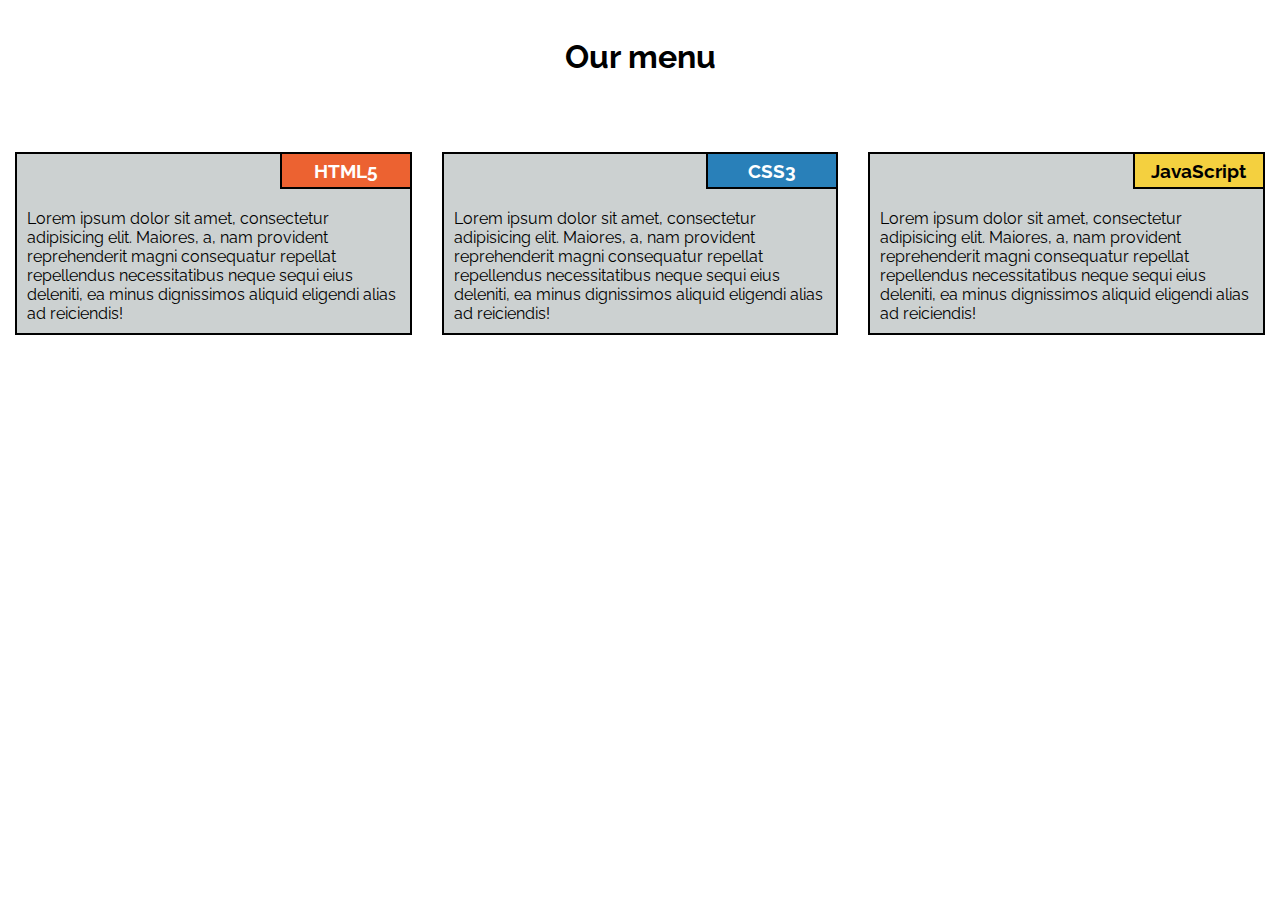
<file: module2_solution/index.html>
<!DOCTYPE html>
<html lang="en">
<head>
    <meta charset="UTF-8">
    <meta http-equiv="X-UA-Compatible" content="IE=edge">
    <meta name="viewport" content="width=device-width, initial-scale=1.0">
    <link rel="stylesheet" href="css/style.css" />
    <title>Module 2 - Solution</title>
</head>
<body>

    <!-- Module 2 - Coursera course by Sergio Andrés Muñoz -->
    
    <section>
        <h1>Our menu</h1>

        <div class="row">
            <div class="col-lg-4 col-md-6 col-sm-12">
                <div class="text-box">
                    <h3 class="html5">html5</h3>
                    <p>Lorem ipsum dolor sit amet, consectetur adipisicing elit.
                        Maiores, a, nam provident reprehenderit magni consequatur
                        repellat repellendus necessitatibus neque sequi eius deleniti,
                        ea minus dignissimos aliquid eligendi alias ad reiciendis!</p>
                </div>
            </div>

            <div class="col-lg-4 col-md-6 col-sm-12">
                <div class="text-box">
                    <h3 class="css3">css3</h3>
                    <p>Lorem ipsum dolor sit amet, consectetur adipisicing elit.
                        Maiores, a, nam provident reprehenderit magni consequatur
                        repellat repellendus necessitatibus neque sequi eius deleniti,
                        ea minus dignissimos aliquid eligendi alias ad reiciendis!</p>
                </div>
            </div>

            <div class="col-lg-4 col-md-12 col-sm-12">
                <div class="text-box">
                    <h3 class="javascript">javaScript</h3>
                    <p>Lorem ipsum dolor sit amet, consectetur adipisicing elit.
                        Maiores, a, nam provident reprehenderit magni consequatur
                        repellat repellendus necessitatibus neque sequi eius deleniti,
                        ea minus dignissimos aliquid eligendi alias ad reiciendis!</p>
                </div>
            </div>
        </div>
    </section>

</body>
</html>
</file>
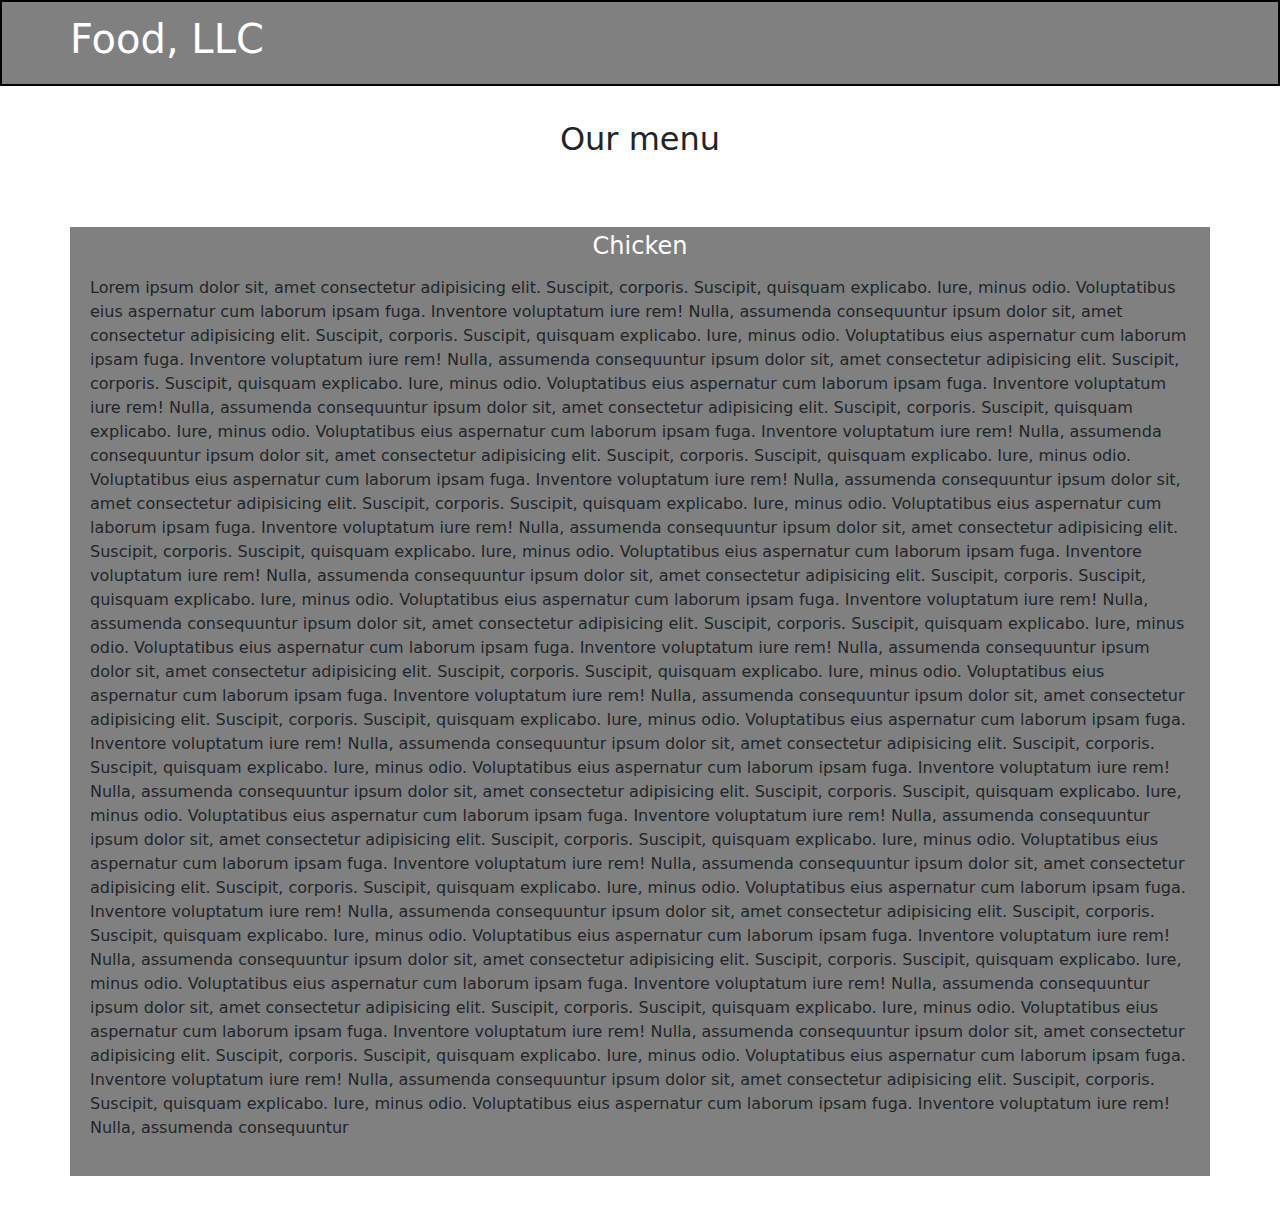
<file: module3_solution/index.html>
<!DOCTYPE html>
<html lang="en">
<head>
    <meta charset="UTF-8">
    <meta http-equiv="X-UA-Compatible" content="IE=edge">
    <meta name="viewport" content="width=device-width, initial-scale=1.0">
    <link rel="stylesheet" href="css/bootstrap.min.css">
    <link rel="stylesheet" href="css/style.css">

    <script src="https://code.jquery.com/jquery-3.3.1.slim.min.js" integrity="sha384-q8i/X+965DzO0rT7abK41JStQIAqVgRVzpbzo5smXKp4YfRvH+8abtTE1Pi6jizo" crossorigin="anonymous"></script>
    <script src="https://cdn.jsdelivr.net/npm/popper.js@1.14.3/dist/umd/popper.min.js" integrity="sha384-ZMP7rVo3mIykV+2+9J3UJ46jBk0WLaUAdn689aCwoqbBJiSnjAK/l8WvCWPIPm49" crossorigin="anonymous"></script>
    <script src="https://cdn.jsdelivr.net/npm/bootstrap@4.1.3/dist/js/bootstrap.min.js" integrity="sha384-ChfqqxuZUCnJSK3+MXmPNIyE6ZbWh2IMqE241rYiqJxyMiZ6OW/JmZQ5stwEULTy" crossorigin="anonymous"></script>
    <title>Module3 solution</title>
</head>
<body>

  <header>
    <nav class="navbar navbar-expand-lg" id="navBar">
      <div class="container">
        <div class="header_nav">

          <div class="navbar-brand logo"><h1>Food, LLC</h1></div>

          <div class="btn_menu_box">
            <button type="button" class="navbar-toggler btn_menu d-block d-sm-none" data-toggle="collapse" data-target="#navbarContent">
              <span class="toggle-icon"></span>
              <span class="toggle-icon"></span>
              <span class="toggle-icon"></span>
            </button>
          </div>
          
          <div class="collapse navbar-collapse nav_links" id="navbarContent">
            <ul class="navbar-nav d-lg-none">
              <li class="nav-item">
                <a href="" class="nav-link">chicken</a>
              </li>

              <li class="nav-item">
                <a href="" class="nav-link">beef</a>
              </li>

              <li class="nav-item">
                <a href="" class="nav-link">sushi</a>
              </li>
            </ul>
          </div>

        </div>
      </div>
    </nav>
  </header>

  <section>
    <div class="container">
      <h2>Our menu</h2>

      <div class="col-lg-12 text_box">
        <h4 class="chicken">chicken</h4>

        <p>Lorem ipsum dolor sit, amet consectetur adipisicing elit. Suscipit, corporis. Suscipit, quisquam explicabo. Iure, minus odio. Voluptatibus eius aspernatur cum laborum ipsam fuga. Inventore voluptatum iure rem! Nulla, assumenda consequuntur
          ipsum dolor sit, amet consectetur adipisicing elit. Suscipit, corporis. Suscipit, quisquam explicabo. Iure, minus odio. Voluptatibus eius aspernatur cum laborum ipsam fuga. Inventore voluptatum iure rem! Nulla, assumenda consequuntur
          ipsum dolor sit, amet consectetur adipisicing elit. Suscipit, corporis. Suscipit, quisquam explicabo. Iure, minus odio. Voluptatibus eius aspernatur cum laborum ipsam fuga. Inventore voluptatum iure rem! Nulla, assumenda consequuntur
          ipsum dolor sit, amet consectetur adipisicing elit. Suscipit, corporis. Suscipit, quisquam explicabo. Iure, minus odio. Voluptatibus eius aspernatur cum laborum ipsam fuga. Inventore voluptatum iure rem! Nulla, assumenda consequuntur
          ipsum dolor sit, amet consectetur adipisicing elit. Suscipit, corporis. Suscipit, quisquam explicabo. Iure, minus odio. Voluptatibus eius aspernatur cum laborum ipsam fuga. Inventore voluptatum iure rem! Nulla, assumenda consequuntur
          ipsum dolor sit, amet consectetur adipisicing elit. Suscipit, corporis. Suscipit, quisquam explicabo. Iure, minus odio. Voluptatibus eius aspernatur cum laborum ipsam fuga. Inventore voluptatum iure rem! Nulla, assumenda consequuntur
          ipsum dolor sit, amet consectetur adipisicing elit. Suscipit, corporis. Suscipit, quisquam explicabo. Iure, minus odio. Voluptatibus eius aspernatur cum laborum ipsam fuga. Inventore voluptatum iure rem! Nulla, assumenda consequuntur
          ipsum dolor sit, amet consectetur adipisicing elit. Suscipit, corporis. Suscipit, quisquam explicabo. Iure, minus odio. Voluptatibus eius aspernatur cum laborum ipsam fuga. Inventore voluptatum iure rem! Nulla, assumenda consequuntur
          ipsum dolor sit, amet consectetur adipisicing elit. Suscipit, corporis. Suscipit, quisquam explicabo. Iure, minus odio. Voluptatibus eius aspernatur cum laborum ipsam fuga. Inventore voluptatum iure rem! Nulla, assumenda consequuntur
          ipsum dolor sit, amet consectetur adipisicing elit. Suscipit, corporis. Suscipit, quisquam explicabo. Iure, minus odio. Voluptatibus eius aspernatur cum laborum ipsam fuga. Inventore voluptatum iure rem! Nulla, assumenda consequuntur
          ipsum dolor sit, amet consectetur adipisicing elit. Suscipit, corporis. Suscipit, quisquam explicabo. Iure, minus odio. Voluptatibus eius aspernatur cum laborum ipsam fuga. Inventore voluptatum iure rem! Nulla, assumenda consequuntur
          ipsum dolor sit, amet consectetur adipisicing elit. Suscipit, corporis. Suscipit, quisquam explicabo. Iure, minus odio. Voluptatibus eius aspernatur cum laborum ipsam fuga. Inventore voluptatum iure rem! Nulla, assumenda consequuntur
          ipsum dolor sit, amet consectetur adipisicing elit. Suscipit, corporis. Suscipit, quisquam explicabo. Iure, minus odio. Voluptatibus eius aspernatur cum laborum ipsam fuga. Inventore voluptatum iure rem! Nulla, assumenda consequuntur
          ipsum dolor sit, amet consectetur adipisicing elit. Suscipit, corporis. Suscipit, quisquam explicabo. Iure, minus odio. Voluptatibus eius aspernatur cum laborum ipsam fuga. Inventore voluptatum iure rem! Nulla, assumenda consequuntur
          ipsum dolor sit, amet consectetur adipisicing elit. Suscipit, corporis. Suscipit, quisquam explicabo. Iure, minus odio. Voluptatibus eius aspernatur cum laborum ipsam fuga. Inventore voluptatum iure rem! Nulla, assumenda consequuntur
          ipsum dolor sit, amet consectetur adipisicing elit. Suscipit, corporis. Suscipit, quisquam explicabo. Iure, minus odio. Voluptatibus eius aspernatur cum laborum ipsam fuga. Inventore voluptatum iure rem! Nulla, assumenda consequuntur
          ipsum dolor sit, amet consectetur adipisicing elit. Suscipit, corporis. Suscipit, quisquam explicabo. Iure, minus odio. Voluptatibus eius aspernatur cum laborum ipsam fuga. Inventore voluptatum iure rem! Nulla, assumenda consequuntur
          ipsum dolor sit, amet consectetur adipisicing elit. Suscipit, corporis. Suscipit, quisquam explicabo. Iure, minus odio. Voluptatibus eius aspernatur cum laborum ipsam fuga. Inventore voluptatum iure rem! Nulla, assumenda consequuntur
          ipsum dolor sit, amet consectetur adipisicing elit. Suscipit, corporis. Suscipit, quisquam explicabo. Iure, minus odio. Voluptatibus eius aspernatur cum laborum ipsam fuga. Inventore voluptatum iure rem! Nulla, assumenda consequuntur
          ipsum dolor sit, amet consectetur adipisicing elit. Suscipit, corporis. Suscipit, quisquam explicabo. Iure, minus odio. Voluptatibus eius aspernatur cum laborum ipsam fuga. Inventore voluptatum iure rem! Nulla, assumenda consequuntur
        </p>
      </div>
    </div>
  </section>

</body>
</html>
</file>
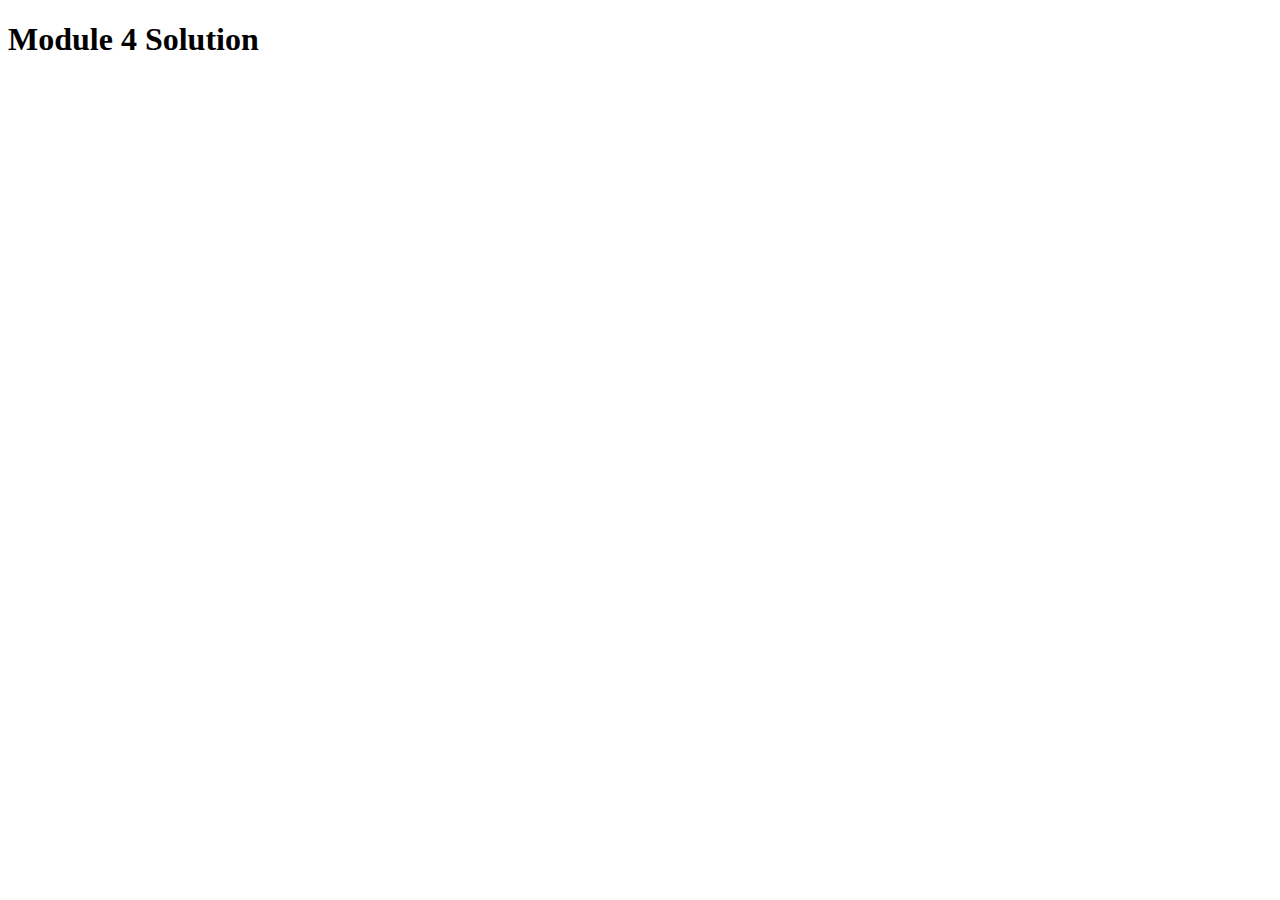
<file: module4_solution/index.html>
<!DOCTYPE html>
<html>
<head>
  <meta charset="utf-8">
  <title>Module 4 Solution Starter</title>
  <script>
    var names = [];
  </script>
  <script src="SpeakHello.js"></script>
  <script src="SpeakGoodBye.js"></script>
  <script src="script.js"></script>
</head>
<body>
  <h1>Module 4 Solution</h1>
</body>
</html>
</file>
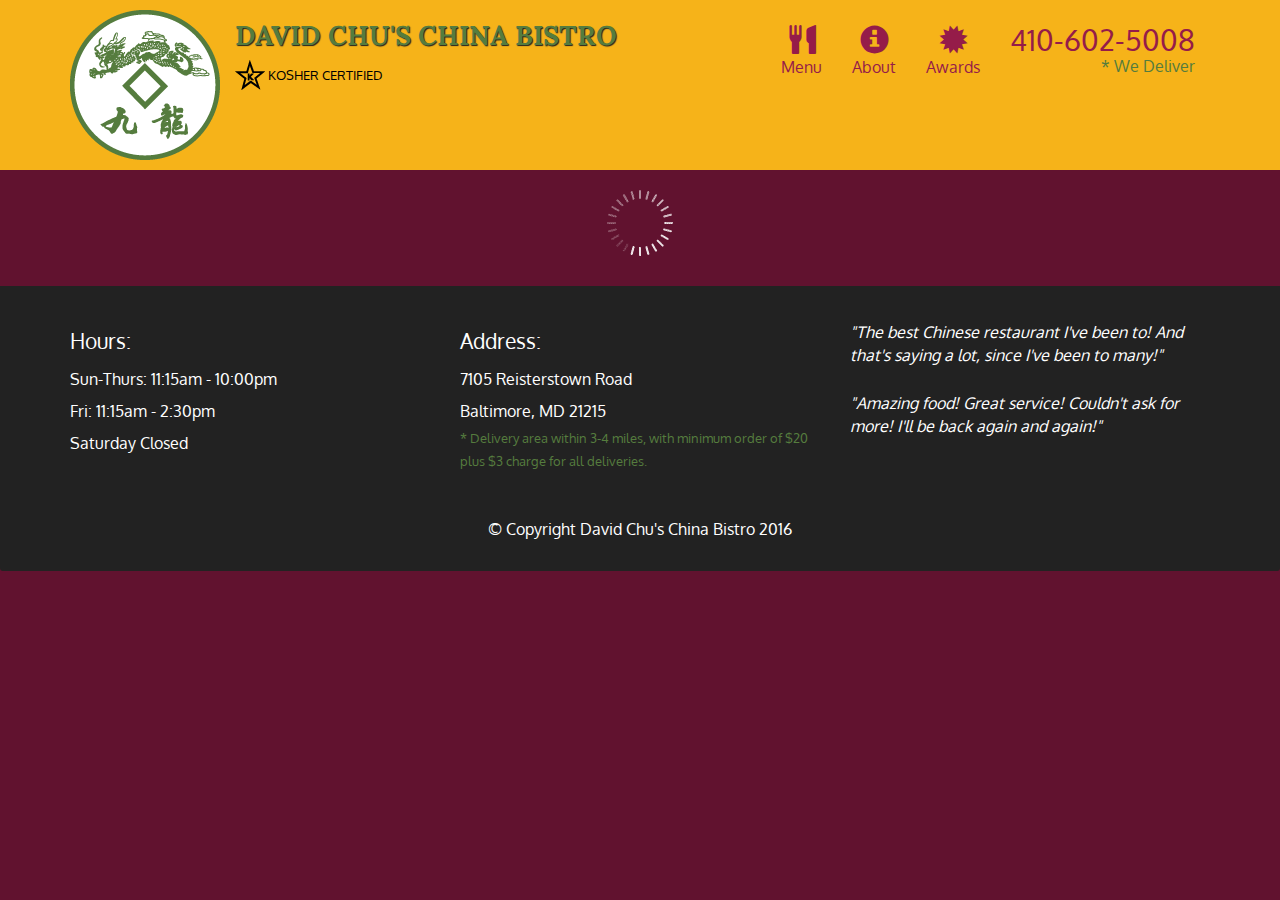
<file: module5_solution/index.html>
<!doctype html>
<html lang="en">
  <head>
    <meta charset="utf-8">
    <meta http-equiv="X-UA-Compatible" content="IE=edge">
    <meta name="viewport" content="width=device-width, initial-scale=1">
    <title>David Chu's China Bistro</title>
    <link rel="stylesheet" href="css/bootstrap.min.css">
    <link rel="stylesheet" href="css/styles.css">
    <link href='https://fonts.googleapis.com/css?family=Oxygen:400,300,700' rel='stylesheet' type='text/css'>
    <link href='https://fonts.googleapis.com/css?family=Lora' rel='stylesheet' type='text/css'>
  </head>
<body>
  <header>
    <nav id="header-nav" class="navbar navbar-default">
      <div class="container">
        <div class="navbar-header">
          <a href="index.html" class="pull-left visible-md visible-lg">
            <div id="logo-img" alt="Logo image"></div>
          </a>

          <div class="navbar-brand">
            <a href="index.html"><h1>David Chu's China Bistro</h1></a>
            <p>
              <img src="images/star-k-logo.png" alt="Kosher certification">
              <span>Kosher Certified</span>
            </p>
          </div>

          <button id="navbarToggle" type="button" class="navbar-toggle collapsed" data-toggle="collapse" data-target="#collapsable-nav" aria-expanded="false">
            <span class="sr-only">Toggle navigation</span>
            <span class="icon-bar"></span>
            <span class="icon-bar"></span>
            <span class="icon-bar"></span>
          </button>
        </div>
        
        <div id="collapsable-nav" class="collapse navbar-collapse">
           <ul id="nav-list" class="nav navbar-nav navbar-right">
            <li id="navHomeButton" class="visible-xs active">
              <a href="index.html">
                <span class="glyphicon glyphicon-home"></span> Home</a>
            </li>
            <li id="navMenuButton">
              <a href="#" onclick="$dc.loadMenuCategories();">
                <span class="glyphicon glyphicon-cutlery"></span><br class="hidden-xs"> Menu</a>
            </li>
            <li>
              <a href="#">
                <span class="glyphicon glyphicon-info-sign"></span><br class="hidden-xs"> About</a>
            </li>
            <li>
              <a href="#">
                <span class="glyphicon glyphicon-certificate"></span><br class="hidden-xs"> Awards</a>
            </li>
            <li id="phone" class="hidden-xs">
              <a href="tel:410-602-5008">
                <span>410-602-5008</span></a><div>* We Deliver</div>
            </li>
          </ul><!-- #nav-list -->
        </div><!-- .collapse .navbar-collapse -->
      </div><!-- .container -->
    </nav><!-- #header-nav -->
  </header>

  <div id="call-btn" class="visible-xs">
    <a class="btn" href="tel:410-602-5008">
    <span class="glyphicon glyphicon-earphone"></span>
    410-602-5008
    </a>
  </div>
  <div id="xs-deliver" class="text-center visible-xs">* We Deliver</div>

  <div id="main-content" class="container"></div>

  <footer class="panel-footer">
    <div class="container">
      <div class="row">
        <section id="hours" class="col-sm-4">
          <span>Hours:</span><br>
          Sun-Thurs: 11:15am - 10:00pm<br>
          Fri: 11:15am - 2:30pm<br>
          Saturday Closed
          <hr class="visible-xs">
        </section>
        <section id="address" class="col-sm-4">
          <span>Address:</span><br>
          7105 Reisterstown Road<br>
          Baltimore, MD 21215
          <p>* Delivery area within 3-4 miles, with minimum order of $20 plus $3 charge for all deliveries.</p>
          <hr class="visible-xs">
        </section>
        <section id="testimonials" class="col-sm-4">
          <p>"The best Chinese restaurant I've been to! And that's saying a lot, since I've been to many!"</p>
          <p>"Amazing food! Great service! Couldn't ask for more! I'll be back again and again!"</p>
        </section>
      </div>
      <div class="text-center">&copy; Copyright David Chu's China Bistro 2016</div>
    </div>
  </footer>

  <!-- jQuery (Bootstrap JS plugins depend on it) -->
   <script src="js/jquery-3.5.1.min.js"></script>
  <script src="js/bootstrap.min.js"></script>
  <script src="js/ajax-utils.js"></script>
  <script src="js/script.js"></script>
</body>
</html>
</file>
<file: module2_solution/css/style.css>
@import url('https://fonts.googleapis.com/css2?family=Raleway:ital,wght@0,100;0,200;0,300;0,400;0,500;0,600;0,700;1,100;1,200;1,300;1,400;1,500;1,600;1,700&display=swap');
*{
    margin: 0;
    padding: 0;
    box-sizing: border-box;
    font-family: 'Raleway', sans-serif;
}

h1{
    text-align: center;
    margin: 3% 0 6% 0;
}
.row{
    width: 100%;
}

.text-box{
    position: relative;
    padding: 10px;
    margin: 0px 15px 15px 15px;
    background-color:  #ccd1d1;
    border: 2px solid #000000;
}
.text-box p{
    padding-top: 45px;
}
.text-box h3{
    position: absolute;
    top: 0;
    right: 0;
    width: 130px;
    height: 35px;
    display: flex;
    justify-content: center;
    align-items: center;
    border-left: 2px solid #000000;
    border-bottom: 2px solid #000000;
    text-transform: uppercase;
}

.text-box .html5{
    background-color: #ec6231;
    color: #ffffff;
}
.text-box .css3{
    background-color:  #2980b9;
    color: #ffffff;
}
.text-box .javascript{
    background-color:  #f4d03f;
    color: #000000;
    text-transform: capitalize;
}

@media (min-width: 992px){
    .col-lg-4, .col-md-6, .col-md-12, .col-sm-12 {
       float: left; 
    }
    .col-lg-4{
        width: 33.33%;
    }
}

@media (min-width: 768px) and (max-width: 992px){
    .col-lg-4, .col-md-6, .col-md-12, .col-sm-12{
        float: left;
    }
    .col-md-6{
        width: 50%;
    }
    .col-md-12{
        width: 100%;
    }
}

@media (max-width: 767px){
    .col-lg-4, .col-md-6, .col-md-12, .col-sm-12{
        float: left;
    }
    .col-sm-12{
        width: 100%;
    }
}
</file>
<file: module3_solution/css/style.css>
*{
    margin: 0;
    padding: 0;
    box-sizing: border-box;
}
.container{
    padding-left: 0px;
    padding-right: 0px;
}
#navBar{
    background-color: gray;
    border: 2px solid #000;
}
.header_nav{
    width: 100%;
}
.logo{
    float: left;
    color: #fff;
}
.nav_links{
    text-align: center;
    clear: both;
}
.btn_menu_box{
    float: right;
    padding: 15px;
}
.btn_menu{
    border: 2px solid #000;
}
.btn_menu span{
    width: 25px;
    height: 3px;
    margin: 3px;
    background-color: black;
    display: block;
}

section > div h2{
    text-align: center;
    margin: 3% 0 6% 0;
}
.text_box{
    padding: 5px;
    margin-bottom: 30px;
    background-color: gray;
}
.text_box h4{
    text-transform: capitalize;
    color: #fff;
    font-weight: 500;
    text-align: center;
    margin-bottom: 0px;
}
.text_box p{
    padding: 15px;
}

@media (max-width: 575px){
    .logo{
        padding: 15px;
    }
    .container{
        padding-left: 0px;
        padding-right: 0px;
    }
    .navbar{
        padding-bottom: 0px;
    }
    .btn_menu:focus{
        box-shadow: none;
        border-color: #fff;
        transition: 0.5s ease-in-out;
    }
    .btn_menu:focus span{
        background-color: #fff;
    }
    .nav_links ul{ 
        background-color: #fff;
    }
    .nav_links ul li{
        border-bottom: 2px solid #000;
    }
    .nav_links ul li:last-child{
        border-bottom: none;
    }
    .nav_links ul li a{
        color: #000;
        text-transform: capitalize;
    }
}
</file>
<file: module5_solution/css/styles.css>
body {
  font-size: 16px;
  color: #fff;
  background-color: #61122f;
  font-family: 'Oxygen', sans-serif;
}

/** HEADER **/
#header-nav {
  background-color: #f6b319;
  border-radius: 0;
  border: 0;
}

#logo-img {
  background: url('../images/restaurant-logo_large.png') no-repeat;
  width: 150px;
  height: 150px;
  margin: 10px 15px 10px 0;
}

.navbar-brand {
  padding-top: 25px;
}
.navbar-brand h1 { /* Restaurant name */
  font-family: 'Lora', serif;
  color: #557c3e;
  font-size: 1.5em;
  text-transform: uppercase;
  font-weight: bold;
  text-shadow: 1px 1px 1px #222;
  margin-top: 0;
  margin-bottom: 0;
  line-height: .75;
}
.navbar-brand a:hover, .navbar-brand a:focus {
  text-decoration: none;
}
.navbar-brand p { /* Kosher cert */
  color: #000;
  text-transform: uppercase;
  font-size: .7em;
  margin-top: 15px;
}
.navbar-brand p span { /* Star-K */
  vertical-align: middle;
}

#nav-list {
  margin-top: 10px;
}
#nav-list a {
  color: #951C49;
  text-align: center;
}
#nav-list a:hover {
  background: #E7E7E7;
}
#nav-list a span {
  font-size: 1.8em;
}

#phone {
  margin-top: 5px;
}
#phone a { /* Phone number */
  text-align: right;
  padding-bottom: 0;
}
#phone div { /* We Deliver */
  color: #557c3e;
  text-align: right;
  padding-right: 15px;
}

.navbar-header button.navbar-toggle, .navbar-header .icon-bar {
  border: 1px solid #61122f;
}
.navbar-header button.navbar-toggle {
  clear: both;
  margin-top: -30px;
}
/* END HEADER */

/* FOOTER */
.panel-footer {
  margin-top: 30px;
  padding-top: 35px;
  padding-bottom: 30px;
  background-color: #222;
  border-top: 0;
}
.panel-footer div.row {
  margin-bottom: 35px;
}
#hours, #address {
  line-height: 2;
}
#hours > span, #address > span {
  font-size: 1.3em;
}
#address p {
  color: #557c3e;
  font-size: .8em;
  line-height: 1.8;
}
#testimonials {
  font-style: italic;
}
#testimonials p:nth-child(2) {
  margin-top: 25px;
}
/* END FOOTER */



/* HOME PAGE */
.container .jumbotron {
  box-shadow: 0 0 50px #3F0C1F;
  border: 2px solid #3F0C1F;
}

#menu-tile, #specials-tile, #map-tile {
  height: 250px;
  width: 100%;
  margin-bottom: 15px;
  position: relative;
  border: 2px solid #3F0C1F;
  overflow: hidden;
}
#menu-tile:hover, #specials-tile:hover, #map-tile:hover {
  box-shadow: 0 1px 5px 1px #cccccc;
}
#menu-tile {
  background: url('../images/menu-tile.jpg') no-repeat;
  background-position: center;
}
#specials-tile {
  background: url('../images/specials-tile.jpg') no-repeat;
  background-position: center;
}
#menu-tile span, #specials-tile span, #map-tile span {
  position: absolute;
  bottom: 0;
  right: 0;
  width: 100%;
  text-align: center;
  font-size: 1.6em;
  text-transform: uppercase;
  background-color: #000;
  color: #fff;
  opacity: .8;
}
/* END HOME PAGE */

/* MENU CATEGORIES PAGE */
.category-tile { 
  position: relative;
  border: 2px solid #3F0C1F;
  overflow: hidden;
  width: 200px;
  height: 200px;
  margin: 0 auto 15px;
}
.category-tile span {
  position: absolute;
  bottom: 0;
  right: 0;
  width: 100%;
  text-align: center;
  font-size: 1.2em;
  text-transform: uppercase;
  background-color: #000;
  color: #fff;
  opacity: .8;
}
.category-tile:hover {
  box-shadow: 0 1px 5px 1px #cccccc;
}

#menu-categories-title + div {
  margin-bottom: 50px;
}
/* END MENU CATEGORIES PAGE */

/* SINGLE CATEGORY PAGE */
.menu-item-tile {
  margin-bottom: 25px;
}
.menu-item-tile hr {
  width: 80%;
}
.menu-item-tile .menu-item-price {
  font-size: 1.1em;
  text-align: right;
  margin-top: -15px;
  margin-right: -15px;
}
.menu-item-tile .menu-item-price span {
  font-size: .6em;
}
.menu-item-photo {
  position: relative;
  border: 2px solid #3F0C1F; 
  overflow: hidden;
  padding: 0;
  margin-right: -15px;
  margin-left: auto;
  margin-bottom: 20px;
  max-width: 250px;
}
.menu-item-photo div {
  position: absolute;
  bottom: 0;
  right: 0;
  width: 80px;
  background-color: #557c3e;
  text-align: center;
}
.menu-item-description {
  padding-right: 30px;
}
h3.menu-item-title {
  margin: 0 0 10px;
}
.menu-item-details {
  font-size: .9em;
  font-style: italic;
}
/* END SINGLE CATEGORY PAGE */


/********** Large devices only **********/
@media (min-width: 1200px) {
  .container .jumbotron {
    background: url('../images/jumbotron_1200.jpg') no-repeat;
    height: 675px;
  }
}

/********** Medium devices only **********/
@media (min-width: 992px) and (max-width: 1199px) {
  /* Header */
  #logo-img {
    background: url('../images/restaurant-logo_medium.png') no-repeat;
    width: 100px;
    height: 100px;
    margin: 5px 5px 5px 0;
  }
  /* End Header */

  /* Home Page */
  .container .jumbotron {
    background: url('../images/jumbotron_992.jpg') no-repeat;
    height: 558px;
  }
  /* End Home Page */
}

/********** Small devices only **********/
@media (min-width: 768px) and (max-width: 991px) {
  /* Home Page */
  .container .jumbotron {
    background: url('../images/jumbotron_768.jpg') no-repeat;
    height: 432px;
  }
  /* End Home Page */
}

/********** Extra small devices only **********/
@media (max-width: 767px) {
  /* Header */
  .navbar-brand {
    padding-top: 10px;
    height: 80px;
  }
  .navbar-brand h1 { /* Restaurant name */
    padding-top: 10px;
    font-size: 5vw; /* 1vw = 1% of viewport width */
  }
  .navbar-brand p { /* Kosher cert */
    font-size: .6em;
    margin-top: 12px;
  }
  .navbar-brand p img { /* Star-K */
    height: 20px;
  }

  #collapsable-nav a { /* Collapsed nav menu text */
    font-size: 1.2em;
  }
  #collapsable-nav a span { /* Collapsed nav menu glyph */
    font-size: 1em;
    margin-right: 5px;
  }

  #call-btn > a {
    font-size: 1.5em;
    display: block;
    margin: 0 20px;
    padding: 10px;
    border: 2px solid #fff;
    background-color: #f6b319;
    color: #951c49;
  }
  #xs-deliver {
    margin-top: 5px;
    font-size: .7em;
    letter-spacing: .1em;
    text-transform: uppercase;
  }
  /* End Header */

  /* Footer */
  .panel-footer section {
    margin-bottom: 30px;
    text-align: center;
  }
  .panel-footer section:nth-child(3) {
    margin-bottom: 0; /* margin already exists on the whole row */
  }
  .panel-footer section hr {
    width: 50%;
  }
  /* End Footer */

  /* Home Page */
  .container .jumbotron {
    margin-top: 30px;
    padding: 0;
  }
  #menu-tile, #specials-tile {
    width: 360px;
    margin: 0 auto 15px;
  }

  .menu-item-photo {
    margin-right: auto;
  }
  .menu-item-tile .menu-item-price {
    text-align: center;
  }
  .menu-item-description {
    text-align: center;;
  }
}


/********** Super extra small devices Only :-) (e.g., iPhone 4) **********/
@media (max-width: 479px) {
  /* Header */
  .navbar-brand h1 { /* Restaurant name */
    padding-top: 5px;
    font-size: 6vw;
  }
  /* End Header */
  
  /* Home page */
  #menu-tile, #specials-tile {
    width: 280px;
    margin: 0 auto 15px;
  }

  .col-xxs-12 {
    position: relative;
    min-height: 1px;
    padding-right: 15px;
    padding-left: 15px;
    float: left;
    width: 100%;
  }
}
</file>
